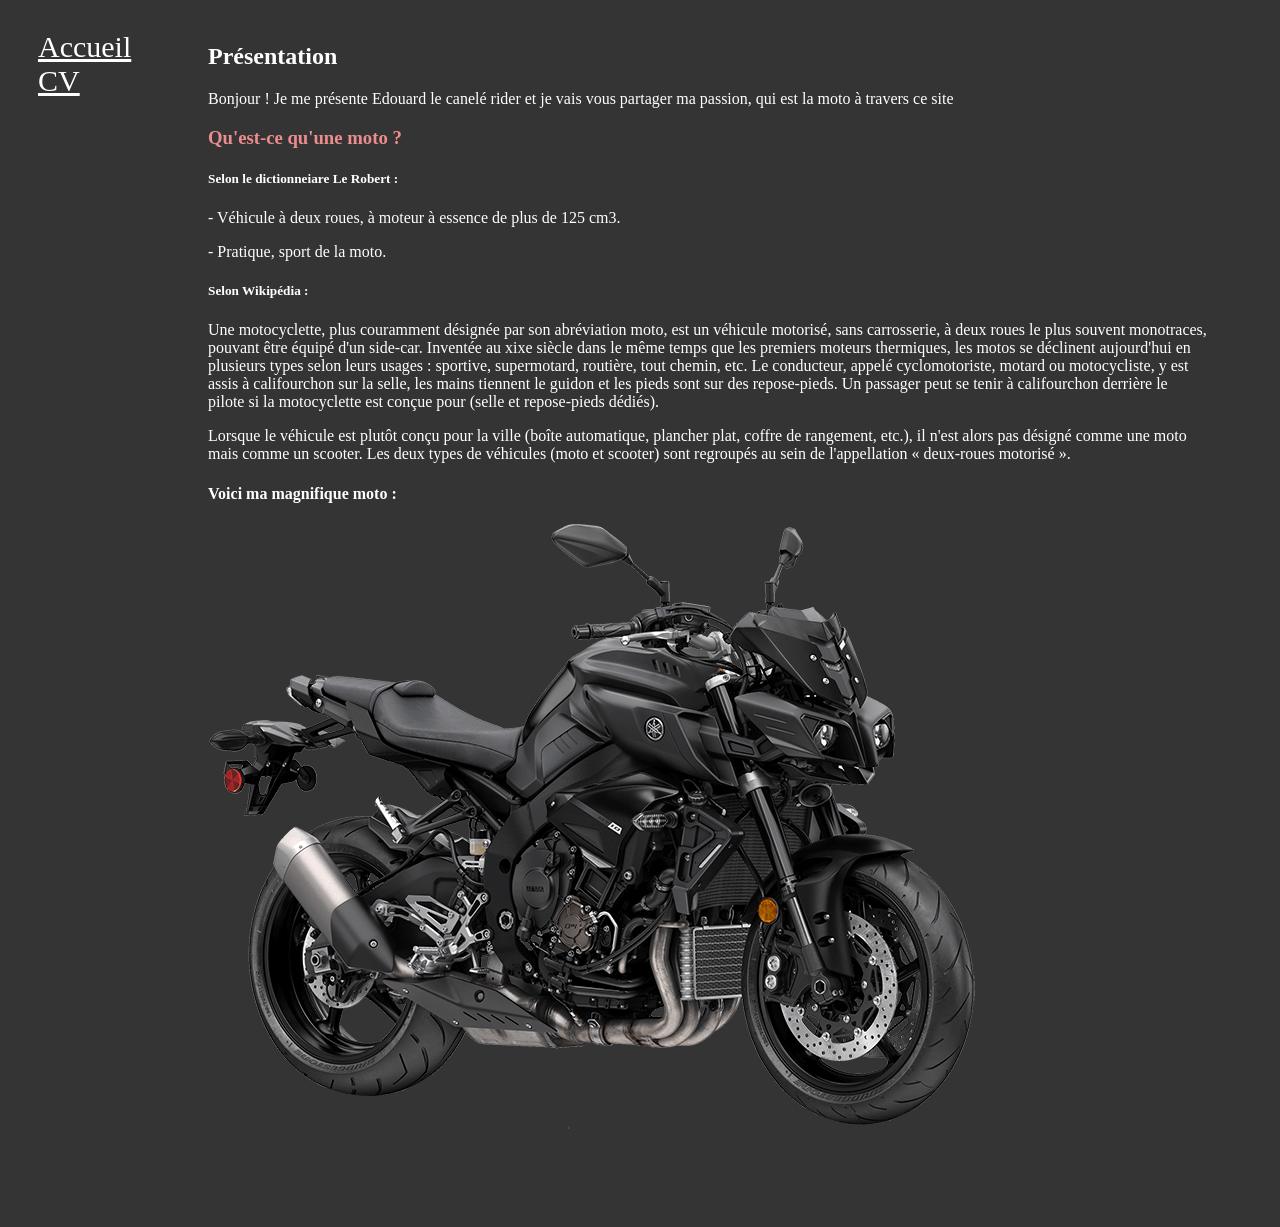
<file: index.html>
<!DOCTYPE html>
<html lang="en">
    <head>
        <meta charset="UTF-8">
        <meta name="description" content="Le site de Edouard le canelé rider">
        <meta name="author" content="Edourad le canelé rider">
        <link rel="stylesheet" href="style.css">
        <title>Canelé rider - Accueil</title>
    </head>

    <body>
        <header>
            <nav>
                <ul>
                    <li><a href="index.html" style="color: white;">Accueil</a></li>
                    <li><a href="cv.html" style="color: white;">CV</a></li>
                </ul>
            </nav>
        </header>
        <main>
            <div>
                <h2>Présentation</h2>
                <p>Bonjour ! Je me présente Edouard le canelé rider et je vais vous partager ma passion, qui est la moto à travers ce site</p>
            </div>
            <article>
                <h3>Qu'est-ce qu'une moto ?</h3>
                <h5>Selon le dictionneiare Le Robert :</h5>
                <p>- Véhicule à deux roues, à moteur à essence de plus de 125 cm3.</p>
                <p>- Pratique, sport de la moto.</p>
                <h5>Selon Wikipédia :</h5>
                <p>Une motocyclette, plus couramment désignée par son abréviation moto, est un véhicule motorisé, sans carrosserie, à deux roues le plus souvent monotraces, pouvant être équipé d'un side-car. Inventée au xixe siècle dans le même temps que les premiers moteurs thermiques, les motos se déclinent aujourd'hui en plusieurs types selon leurs usages : sportive, supermotard, routière, tout chemin, etc. Le conducteur, appelé cyclomotoriste, motard ou motocycliste, y est assis à califourchon sur la selle, les mains tiennent le guidon et les pieds sont sur des repose-pieds. Un passager peut se tenir à califourchon derrière le pilote si la motocyclette est conçue pour (selle et repose-pieds dédiés).</p>
                <p>Lorsque le véhicule est plutôt conçu pour la ville (boîte automatique, plancher plat, coffre de rangement, etc.), il n'est alors pas désigné comme une moto mais comme un scooter. Les deux types de véhicules (moto et scooter) sont regroupés au sein de l'appellation « deux-roues motorisé ».</p>
            </article>
            <div>
                <h4>Voici ma magnifique moto :</h4>
                <img src="images/2019-MT-10_01.png" alt="Une MT-10 de 2018">
            </div>
        </main>
    </body>
</html>
</file>
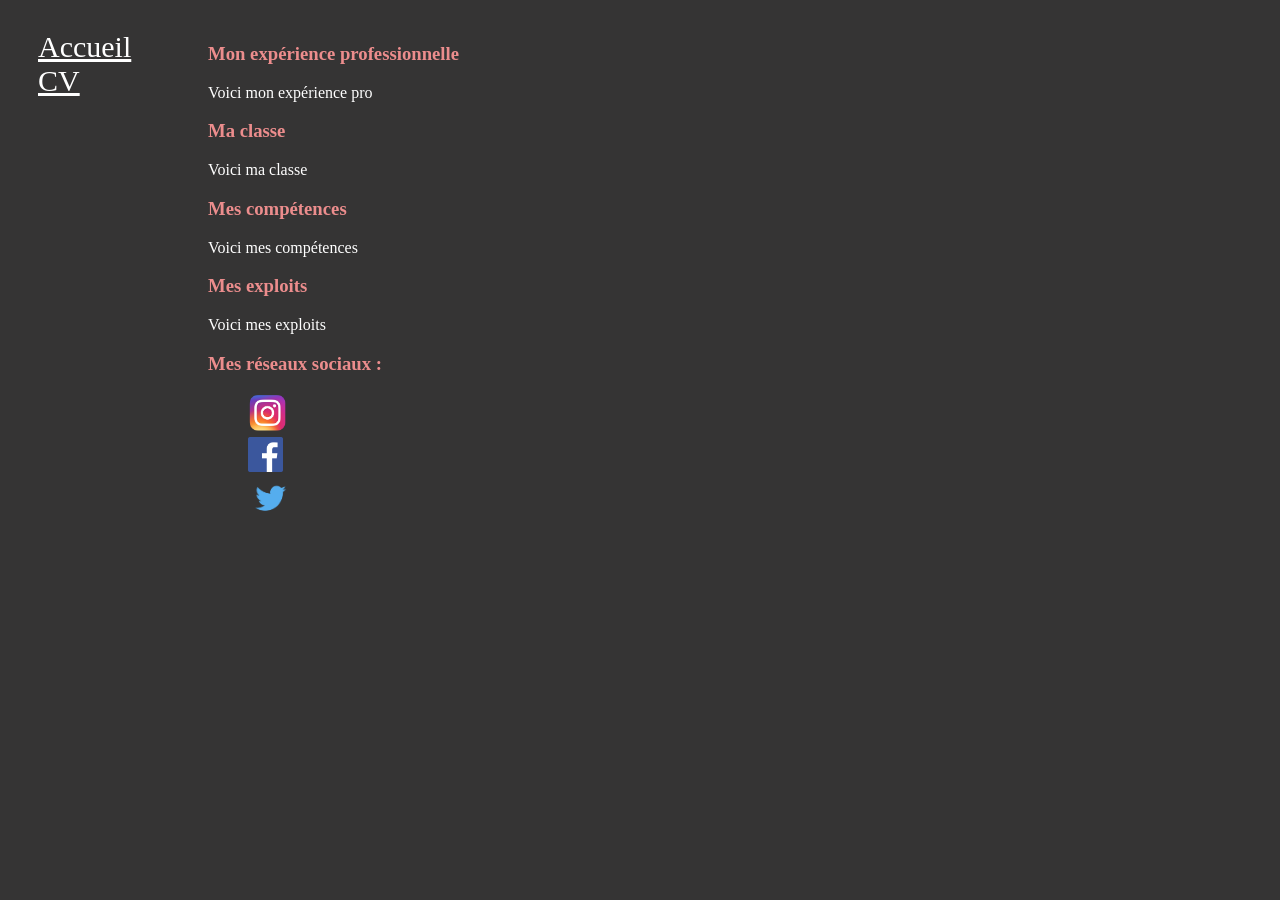
<file: cv.html>
<!DOCTYPE html>
<html lang="en">
    <head>
        <meta charset="UTF-8">
        <link rel="stylesheet" href="style.css">
        <title>Canelé rider - CV</title>
    </head>

    <body>
        <header>
            <nav>
                <ul>
                    <li><a href="index.html" style="color: white;">Accueil</a></li>
                    <li><a href="cv.html" style="color: white;">CV</a></li>
                </ul>
            </nav>
        </header>
        <main>
            <section>
                <h3>Mon expérience professionnelle</h3>
                <p>Voici mon expérience pro</p>
            </section>
            <section>
                <h3>Ma classe</h3>
                <p>Voici ma classe</p>
            </section>
            <section>
                <h3>Mes compétences</h3>
                <p>Voici mes compétences</p>
            </section>
            <section>
                <h3>Mes exploits</h3>
                <p>Voici mes exploits</p>
            </section>
            <section>
                <h3>Mes réseaux sociaux :</h3>
                <div>
                    <ul>
                        <li><a href="https://www.instagram.com/"><img src="images/logo_insta.png" alt="Mon insta" width="40px"></a></li>
                        <li><a href="https://www.facebook.com/"><img src="images/fb.png" alt="Mon facebook" width="35px"></a></li>
                        <li><a href="https://twitter.com/"><img src="images/twitter.png" alt="Mon twitter" width="45px"></a></li>
                    </ul>
                </div>
            </section>
        </main>
    </body>
</html>
</file>
<file: style.css>
h3{
    color: rgb(236, 141, 141);
}

body{
    color: white;
    background-color: rgb(53, 52, 52);
    /* background-image: url(images/fond.jpg); */
}

nav{
    font-size: 30px;
    position: relative;
    top: 0px; left: -10px;
    /* color: green; */
}

main{
    position: relative;
    top: -85px; left: 200px;
}

p{
    width: 1000px;
}

li{
    list-style-type: none;
}
</file>
